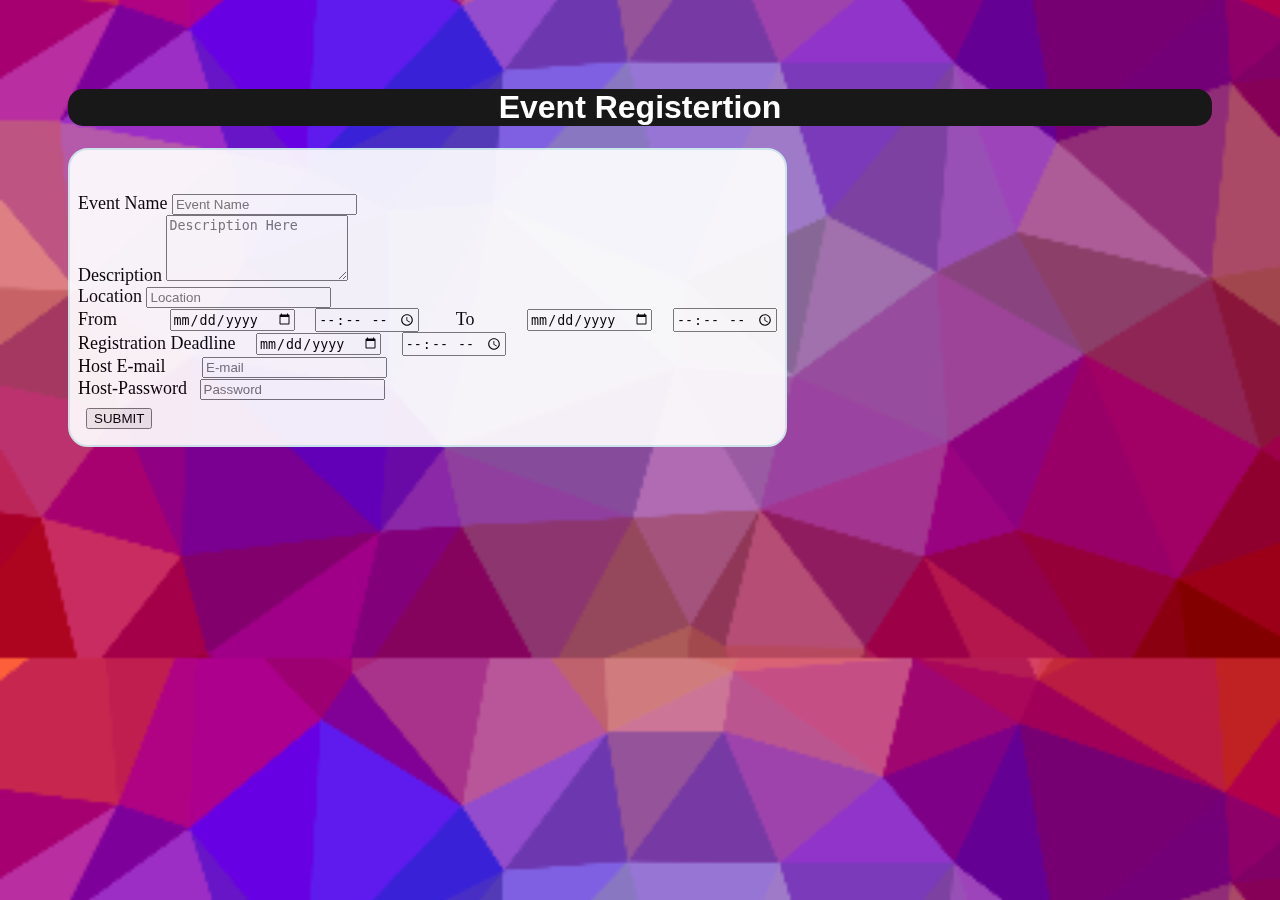
<file: eventReg/Event.html>
<!doctype html>
<html lang="en">
<head>

    <!-- Required meta tags -->
    <meta charset="utf-8">
    <meta name="viewport" content="width=device-width, initial-scale=1, shrink-to-fit=no">

    <!-- Bootstrap CSS -->
    <link rel="stylesheet" href="https://stackpath.bootstrapcdn.com/bootstrap/4.2.1/css/bootstrap.min.css"
        integrity="sha384-GJzZqFGwb1QTTN6wy59ffF1BuGJpLSa9DkKMp0DgiMDm4iYMj70gZWKYbI706tWS" crossorigin="anonymous">
    

    <title>Event Registration Form: EventZone</title>
    <link rel="stylesheet" href="../eventReg/Eventreg.css">
    <link rel = "icon" href = "../images/EventoZone_tabIcon.png" type = "image/x-icon">
</head>

<body class="background">
    <h1 class="animate__animated animate__slideInLeft animate__slow" style="color:white; text-align: center;">Event Registertion</h1>
    
    <div class="container" style="width: fit-content;">

        <form action='/analyze' method='get' style="font-size: large;">



            <div class="form-group" style="margin-top: 2.2rem;">
                <label class="text" for="eventname">Event Name</label>
                <input  type="text" class="" name='e_name' placeholder="Event Name"id="eventname" rows="9">
            </div>
            
            <div class="form-group">
                <label for="exampleFormControlTextarea1">Description</label>
                <textarea class="form-control" name='text' id="exampleFormControlTextarea1" rows="4" placeholder="Description Here" ></textarea>
            </div>

            <div class="form-group">
                <label class="number" for="loca">Location</label>
                <input  type="number" class="" name='e_location' placeholder="Location"id="loca">
            </div>

            <div class="form-group">
                <label class="date" style="margin-right:2rem;" for="e_fdate">From</label>
                <input  type="date" class="date" name='e_fdate' id="e_fdate">
                <input type="time" class="time" name="e_ftime">
            
                <label class="date" for="e_tdate" style="margin:0 2rem;">To</label>
                <input  type="date" class="date" name='e_tdate' id="e_tdate">
                <input type="time" class="time" name="e_ttime">
            </div>

            <div class="form-group">
                <label class="date" for="e_rdate">Registration Deadline</label>
                <input  type="date" class="date" name='e_rdate' id="e_fdate">
                <input type="time" class="time" name="e_rtime">
            </div>

            <div class="form-group">
                <label  for="email" style="margin-right:2rem;">Host E-mail</label>
                <input  type="email"  name='e_email' id="email" placeholder="E-mail">
            </div>
            
            <div class="form-group">
                <label class="password" for="e_pw" style="margin-right:0.5rem;">Host-Password</label>
                <input  type="password"  name='e_pw' id="e_pw" placeholder="Password">
            </div>
            
            <button type="submit" class="btn btn-dark mt-2" style="margin: 0.5rem;">SUBMIT</button>
        </form>
    </div>
    <script src="https://code.jquery.com/jquery-3.3.1.slim.min.js"
        integrity="sha384-q8i/X+965DzO0rT7abK41JStQIAqVgRVzpbzo5smXKp4YfRvH+8abtTE1Pi6jizo"
        crossorigin="anonymous"></script>
    <script src="https://cdnjs.cloudflare.com/ajax/libs/popper.js/1.14.6/umd/popper.min.js"
        integrity="sha384-wHAiFfRlMFy6i5SRaxvfOCifBUQy1xHdJ/yoi7FRNXMRBu5WHdZYu1hA6ZOblgut"
        crossorigin="anonymous"></script>
    <script src="https://stackpath.bootstrapcdn.com/bootstrap/4.2.1/js/bootstrap.min.js"
        integrity="sha384-B0UglyR+jN6CkvvICOB2joaf5I4l3gm9GU6Hc1og6Ls7i6U/mkkaduKaBhlAXv9k"
        crossorigin="anonymous"></script>
</body>
</html>
</file>
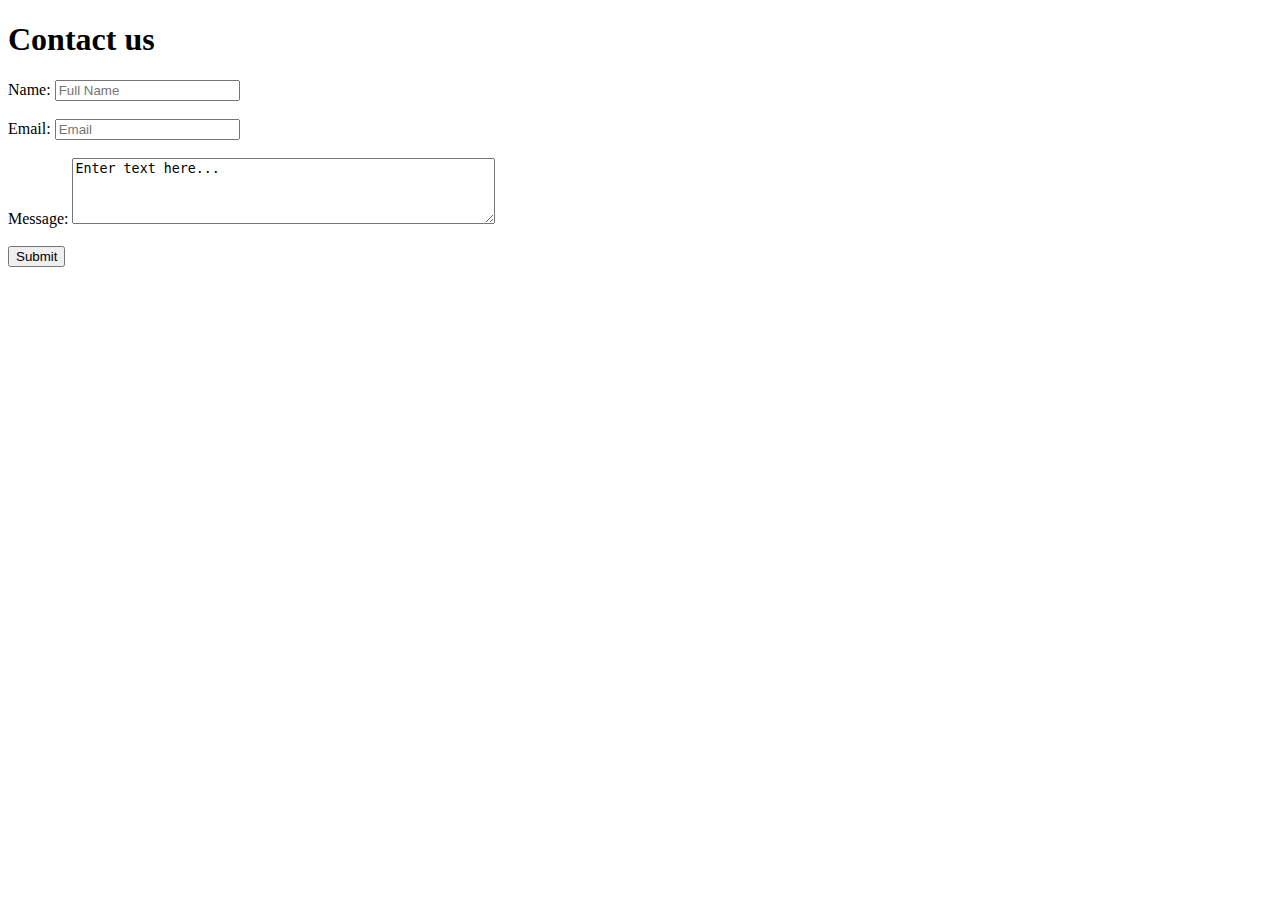
<file: forms/contactUs.html>
<!DOCTYPE html>
<html lang="en">
<head>
    <meta charset="UTF-8">
    <meta name="viewport" content="width=device-width, initial-scale=1.0">
    <title>Document</title>
</head>
<body>
    <form action='/analyze' method='get'>
        <h1>Contact us</h1>
        <div class="form-group">
            <label class="text" for="username">Name: </label>
            <input type="text" class="" name='Full name' placeholder="Full Name"id="username" rows="9"><br><br>
        </div>
        <div class="form-group">
            <label class="email" for="username">Email: </label>
            <input type="email" class="" name='Email' placeholder="Email" id="email" rows="9"><br><br>
        </div>
        <div class="form-group">
            <label class="text" for="username">Message: </label>
            <textarea rows="4" cols="50" name="comment" form="usrform">Enter text here...</textarea><br><br>
        </div>
        <button type="submit">Submit</button>
    </form>
</body>
</html>
</file>
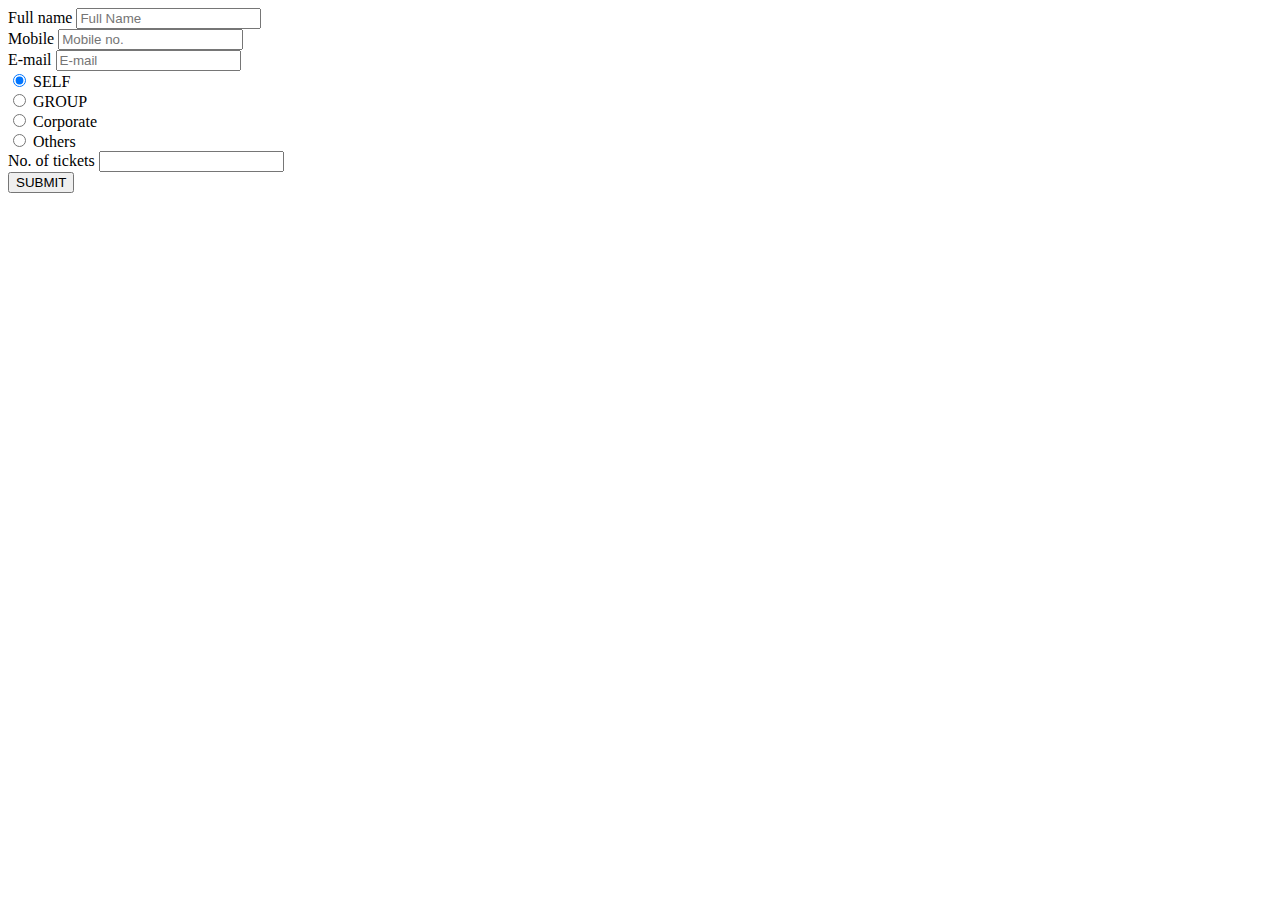
<file: forms/participantReg.html>
<!doctype html>
<html lang="en">

<head>
    <!-- Required meta tags -->
    <meta charset="utf-8">
    <meta name="viewport" content="width=device-width, initial-scale=1, shrink-to-fit=no">

    <!-- Bootstrap CSS -->
    <link rel="stylesheet" href="https://stackpath.bootstrapcdn.com/bootstrap/4.2.1/css/bootstrap.min.css"
        integrity="sha384-GJzZqFGwb1QTTN6wy59ffF1BuGJpLSa9DkKMp0DgiMDm4iYMj70gZWKYbI706tWS" crossorigin="anonymous">

    <title>Text Utils</title>
</head>

<body>
    <div class="container">

        <form action='/analyze' method='get'>


            <div class="form-group">
                <label class="text" for="username">Full name</label>
                <input  type="text" class="" name='Full name' placeholder="Full Name"id="username" rows="9">
            </div>

            <div class="form-group">
                <label class="number" for="mobile">Mobile</label>
                <input  type="number" class="" name='Mobile' placeholder="Mobile no."id="mobile">
            </div>

            <div class="form-group">
                <label class="email" for="E-mail">E-mail</label>
                <input  type="email" class="" name='E-mail' placeholder="E-mail" id="E-mail" rows="9">
            </div>

            <div class="form-check form-check-inline">
                <input class="form-check-input" type="radio" name="inlineRadioOptions" id="inlineRadio1" value="option1" checked>
                <label class="form-check-label" for="inlineRadio1">SELF</label>
              </div>

              <div class="form-check form-check-inline">
                <input class="form-check-input" type="radio" name="inlineRadioOptions" id="inlineRadio2" value="option2">
                <label class="form-check-label" for="inlineRadio2">GROUP</label>
              </div>
              
              <div class="form-check form-check-inline">
                <input class="form-check-input" type="radio" name="inlineRadioOptions" id="inlineRadio3" value="option3" >
                <label class="form-check-label" for="inlineRadio3">Corporate</label>
              </div>

              <div class="form-check form-check-inline">
                <input class="form-check-input" type="radio" name="inlineRadioOptions" id="inlineRadio4" value="option3" >
                <label class="form-check-label" for="inlineRadio4">Others</label>
              </div>

              <div class="form-group">
                <label class="number" for="mobile">No. of tickets</label>
                <input  type="number" class="" name='No. of tickets' id="tickets">
            </div>

            <button type="submit" class="btn btn-dark mt-2">SUBMIT</button>
        </form>
    </div>
    <script src="https://code.jquery.com/jquery-3.3.1.slim.min.js"
        integrity="sha384-q8i/X+965DzO0rT7abK41JStQIAqVgRVzpbzo5smXKp4YfRvH+8abtTE1Pi6jizo"
        crossorigin="anonymous"></script>
    <script src="https://cdnjs.cloudflare.com/ajax/libs/popper.js/1.14.6/umd/popper.min.js"
        integrity="sha384-wHAiFfRlMFy6i5SRaxvfOCifBUQy1xHdJ/yoi7FRNXMRBu5WHdZYu1hA6ZOblgut"
        crossorigin="anonymous"></script>
    <script src="https://stackpath.bootstrapcdn.com/bootstrap/4.2.1/js/bootstrap.min.js"
        integrity="sha384-B0UglyR+jN6CkvvICOB2joaf5I4l3gm9GU6Hc1og6Ls7i6U/mkkaduKaBhlAXv9k"
        crossorigin="anonymous"></script>
</body>

</html>
</file>
<file: eventReg/Eventreg.css>
*{
    scroll-behavior: smooth;
}

.text{
    margin-right: 0.62 rem;
}

.number{
    margin-right: 1.7 rem;
}
.email{
    margin-right: 1.9 rem;
}

.container{
    background-color:white;
    padding: 0.5rem;
    border:2px solid rgb(209, 240, 240);
    border-radius: 20px;
    opacity: 0.92;
}

.background{
    background-color:#1f2952;
    /* background-image:url("https://capturetheatlas.com/wp-content/uploads/2019/11/Northern-Lights-Yukon-image.jpg"); */
    background-image: url("../images/background3.png");
    min-height: 380px;
    background-position: center;
    /* background-repeat: no-repeat; */
    background-size: cover;
    position: relative;
    padding: 60px;
}

input[type=date]{
    margin:0 1rem;
}

.background h1{
    text-align: center;
    font-family: 'Open Sans', sans-serif;
    /* margin-left: 10px; */
    background-color: #1900ff;
    display: block;
    color: white;
    border-radius: 15px;
    filter: saturate(0);
}
</file>
